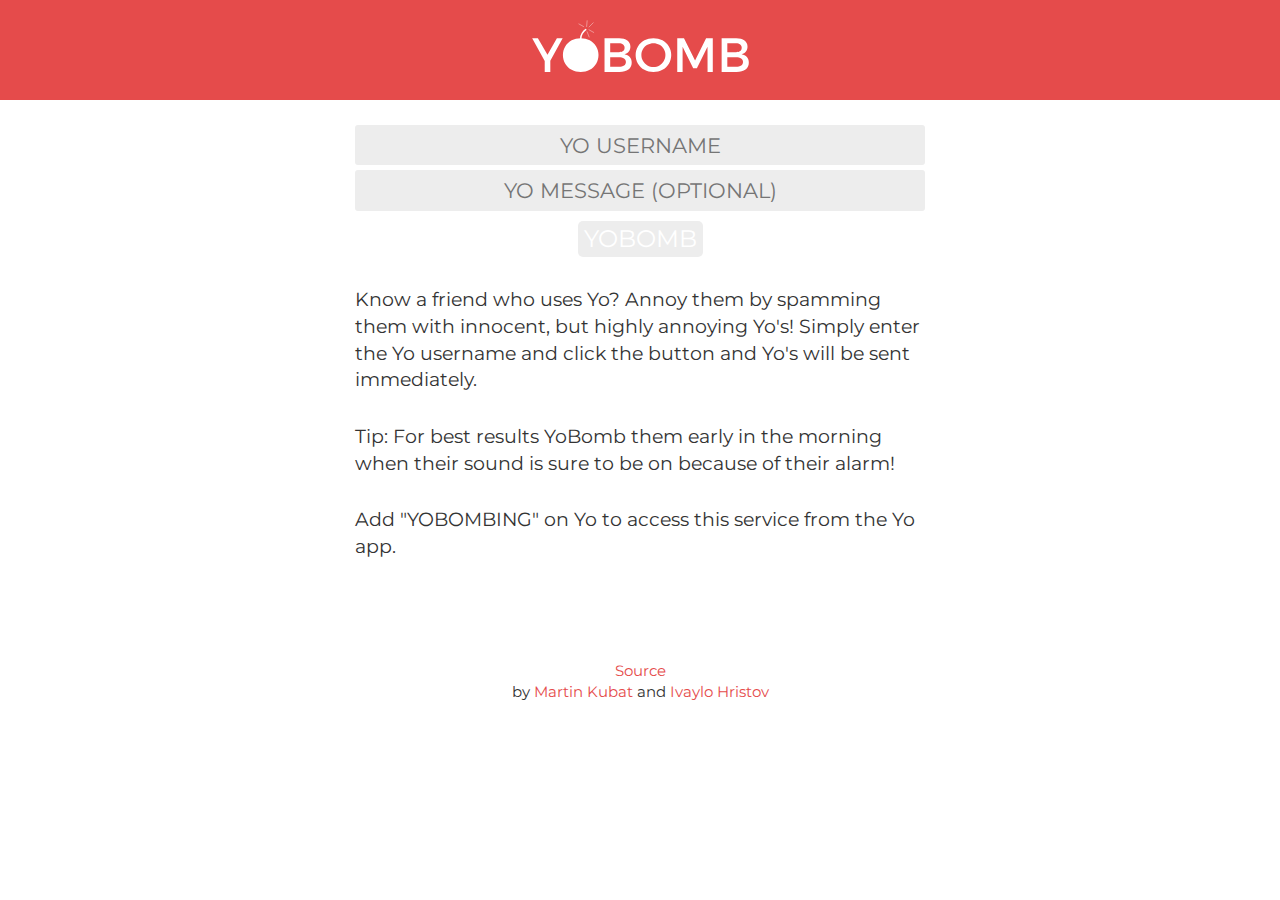
<file: index.html>
<!DOCTYPE html>
<html lang="en">
<head>
  <meta charset="utf-8">
  <meta http-equiv="X-UA-Compatible" content="IE=edge">
  <meta name="viewport" content="width=device-width, initial-scale=1">
  <title>YoBomb</title>

  <!-- Bootstrap -->
  <link href="css/bootstrap.min.css" rel="stylesheet">
  <link href="css/style.css" rel="stylesheet">

  <!-- HTML5 shim and Respond.js for IE8 support of HTML5 elements and media queries -->
  <!-- WARNING: Respond.js doesn't work if you view the page via file:// -->
  <!--[if lt IE 9]>
  <script src="https://oss.maxcdn.com/html5shiv/3.7.2/html5shiv.min.js"></script>
  <script src="https://oss.maxcdn.com/respond/1.4.2/respond.min.js"></script>
  <![endif]-->
</head>
<body>
  <header id="anim">
      <img src="img/logo.svg">
  </header>
  <div class="container">
    <input type="text" id="yo_user" class="field" placeholder="Yo username" autofocus></input>
    <input type="text" id="yo_msg" class="field" placeholder="Yo message (optional)"></input>
    <button id="yo_send" type="submit">YOBOMB</button>
    <p> Know a friend who uses Yo? Annoy them by spamming them with innocent, but highly annoying Yo's! Simply enter the Yo username and click the button and Yo's will be sent immediately.
    </p>
    <p> Tip: For best results YoBomb them early in the morning when their sound is sure to be on because of their alarm!</p>

    <p> Add "YOBOMBING" on Yo to access this service from the Yo app.</p>
    <footer>

      <p><a href="https://github.com/martinkubat/YoBomb">Source</a><br>by <a href="http://martinkubat.com">Martin Kubat</a> and <a href="http://github.com/divailo">Ivaylo Hristov</a>
      </footer>
  </div>
  <!-- jQuery (necessary for Bootstrap's JavaScript plugins) -->
  <script src="https://ajax.googleapis.com/ajax/libs/jquery/1.11.1/jquery.min.js"></script>
  <!-- Include all compiled plugins (below), or include individual files as needed -->
  <script src="js/bootstrap.min.js"></script>
  <script src="js/backend.js"></script>
  <script>
  $(document).ready(function() {

    $("#yo_send").click(function(){
      if ($("input#yo_user").val() != ""){
        var user = $("input#yo_user").val();
        var msg = $("input#yo_msg").val();
        activate(user, msg, 15);
      } else {
        $("input#yo_user").focus();
      }



    });


    $("input#yo_user").on('input', function() {

      if ($("input#yo_user").val() != ""){
        $("#yo_send").css("background","#E54B4B");
      } else {
        $("#yo_send").css("background","#EDEDED");
      }
    });

  });

  </script>

  <script>
  (function(i,s,o,g,r,a,m){i['GoogleAnalyticsObject']=r;i[r]=i[r]||function(){
    (i[r].q=i[r].q||[]).push(arguments)},i[r].l=1*new Date();a=s.createElement(o),
    m=s.getElementsByTagName(o)[0];a.async=1;a.src=g;m.parentNode.insertBefore(a,m)
  })(window,document,'script','//www.google-analytics.com/analytics.js','ga');

  ga('create', 'UA-44770835-3', 'auto');
  ga('send', 'pageview');

  </script>
</body>
</html>
</file>
<file: css/style.css>
@import url(http://fonts.googleapis.com/css?family=Montserrat);

body{
  margin:0;
  padding:0;
  width:100%;
  height:100%;
  font-size:14pt;
  font-family: 'Montserrat', sans-serif;
}

header{
  width:100%;
  height:100px;
  background:#E54B4B;
  text-align:center;
  margin-bottom:20px;
}


p{
  margin-top: 30px;
}

.container{
    max-width:600px;
}

input{
  font-family: 'Montserrat', sans-serif;
  font-size:16pt;
  padding:5px 7px;
  width:100%;
  background:#EDEDED;
  border:0;
  border-radius:3px;
  text-transform: uppercase;
  text-align:center;
  margin-top:5px;
}

input:focus, button:active{

  box-shadow:none;
  border:none;
  outline: none;
}

button{
  background:#EDEDED;
  border:0;
  color:#FFF;
  border-radius:5px;
  font-size: 18pt;
  margin:auto;
  display:block;
  margin-top:10px;
  font-family: 'Montserrat', sans-serif;
  transition: background 50ms;
}

footer {
  margin-top: 100px;
  text-align: center;
  font-size: 11pt;
}

footer a {
  color: #E54B4B;
}

img.troll{
  width:100%;
  margin-bottom:10px;
}

p.bomb{
  color: #E54B4B;
  text-transform: uppercase;
  text-align: center;
  font-size: 19pt;
  margin: 10px;
}

p.msg{
  background:rgba(229, 75, 75, 0.12);
  padding:10px;
  border-radius:3px;
  text-align:center;
}
</file>
